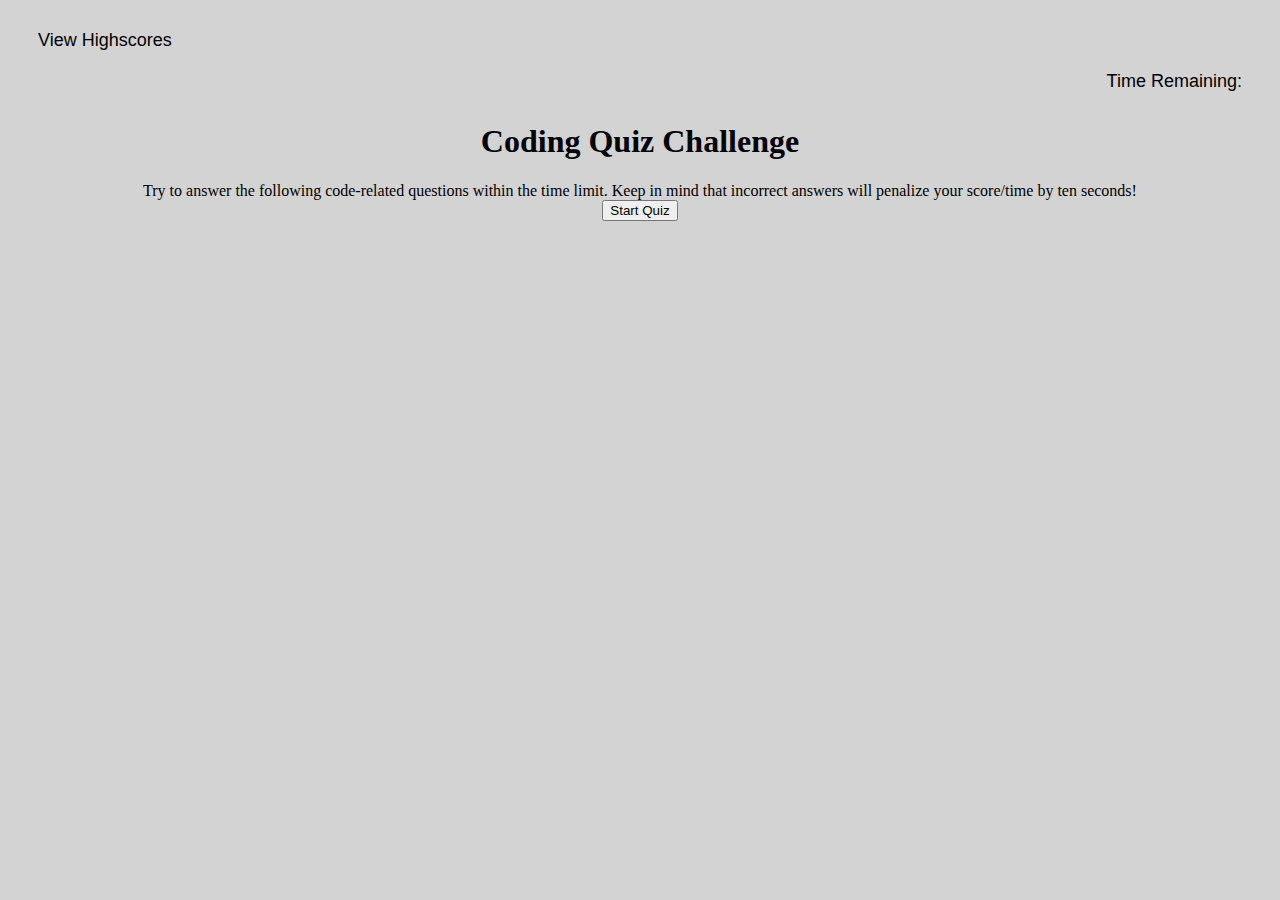
<file: index.html>
<!DOCTYPE html>
<html lang="en">

<head>
    <meta charset="UTF-8">
    <meta name="viewport" content="width=device-width, initial-scale=1.0">
    <title>Document</title>



    <!--Bootstrap CSS -->
    <link rel="stylesheet" href="https://cdn.jsdelivr.net/npm/bootstrap@4.5.3/dist/css/bootstrap.min.css" integrity="sha384-TX8t27EcRE3e/ihU7zmQxVncDAy5uIKz4rEkgIXeMed4M0jlfIDPvg6uqKI2xXr2" crossorigin="anonymous">
    <link rel="stylesheet" href="style.css">
</head>

<body>
    <header>
        <a href="./highscores.html">View Highscores</a>
        <div id="timer"><span>Time Remaining: </span><span id="countdown"></span></div>
    </header>

    <main>
        <div class="container" id="introPage">
            <div class="row">
                <div class="col-12 col-lg-5 mx-auto p-3">
                    <h1>Coding Quiz Challenge</h1>
                </div>
            </div>
            <div class="row">
                <div class="col-12 col-lg-6 mx-auto p-3">
                    <span>Try to answer the following code-related questions within the time limit. 
                        Keep in mind that incorrect answers will penalize your score/time by ten seconds!
                    </span>
                </div>
            </div>
            <div class="row">
                <div class="col-12 col-lg-6 mx-auto p-3">
                    <button class="btn btn-primary btn-lg" type="submit" id="startQuizBtn">Start Quiz</button>
                </div>
            </div>
        </div>

        <div class="container" id="questionPage">
            <div class="row">
                <div class="col-12 col-lg-6 mx-auto text-left p-3">
                    <h3 id="question"></h3>
                </div>
            </div>
            <div class="row">
                <div class="col-12 col-lg-6 mx-auto py-2">
                    <button class="btn btn-primary btn-lg answer d-block mb-1" style="width: fit-content;" value="0" type="submit"><span id="answer1"></span></button>
                    <button class="btn btn-primary btn-lg answer d-block mb-1" style="width: fit-content;" value="1" type="submit"><span id="answer2"></span></button>
                    <button class="btn btn-primary btn-lg answer d-block mb-1" style="width: fit-content;" value="2" type="submit"><span id="answer3"></span></button>
                    <button class="btn btn-primary btn-lg answer d-block mb-1" style="width: fit-content;" value="3" type="submit"><span id="answer4"></span></button>
                </div>
            </div>
            <div class="row">
                <div class="col-12 col-lg-6 mx-auto text-left py-1">
                    <hr id="resultDivider">
                    <h3 class="result" id="correct">Correct!</h3>
                    <h3 class="result" id="wrong">Wrong!</h3>
                </div>
            </div>
        </div>
        </div>

        <div class="container" id="gameOverPage">
            <div class="row">
                <div class="col-12 col-lg-6 mx-auto p-3 text-left">
                    <h3 id="gameOver">Game Over!</h3>
                </div>
            </div>
            <div class="row">
                <div class="col-12 col-lg-6 mx-auto p-3 font-weight-bold text-left">
                    <span>You finished with </span><span id="finalScore"></span><span> seconds left.</span><span>User Count: </span><span id="userName-count">0</span>
                </div>
            </div>
            <div class="row">
                <div class="col-12 col-lg-6 mx-auto p-3">
                    <form class="form-inline" id="userName-form">
                        <div class="mb-2 text-left" style="width: 90px">
                            <label for="staticEnteruserNames" class="sr-only">Enter initials:</label>
                            <input type="text" readonly class="form-control-plaintext" id="staticEnteruserNames" value="Enter initials:">
                        </div>

                        <div class="form-group mx-sm-3 mb-2">
                            <label for="userName-text" class="sr-only">userNames</label>
                            <input type="text" class="form-control" id="userName-text" placeholder="- - -">
                        </div>
                        <button type="submit" class="btn btn-primary mb-2" id="userName-text">Submit</button>
                    </form>
                    <div class="row">
                        <div class="col-5">

                        </div>
                    </div>

                    <ul id="userName-list"></ul>
                </div>
            </div>
        </div>

    </main>
    <script src="https://code.jquery.com/jquery-3.5.1.slim.min.js" integrity="sha384-DfXdz2htPH0lsSSs5nCTpuj/zy4C+OGpamoFVy38MVBnE+IbbVYUew+OrCXaRkfj" crossorigin="anonymous"></script>
    <script src="https://cdn.jsdelivr.net/npm/bootstrap@4.5.3/dist/js/bootstrap.bundle.min.js" integrity="sha384-ho+j7jyWK8fNQe+A12Hb8AhRq26LrZ/JpcUGGOn+Y7RsweNrtN/tE3MoK7ZeZDyx" crossorigin="anonymous"></script>
    <script src="script.js"></script>

    <!-- jQuery and JS bundle w/ Popper.js -->


</body>

</html>
</file>
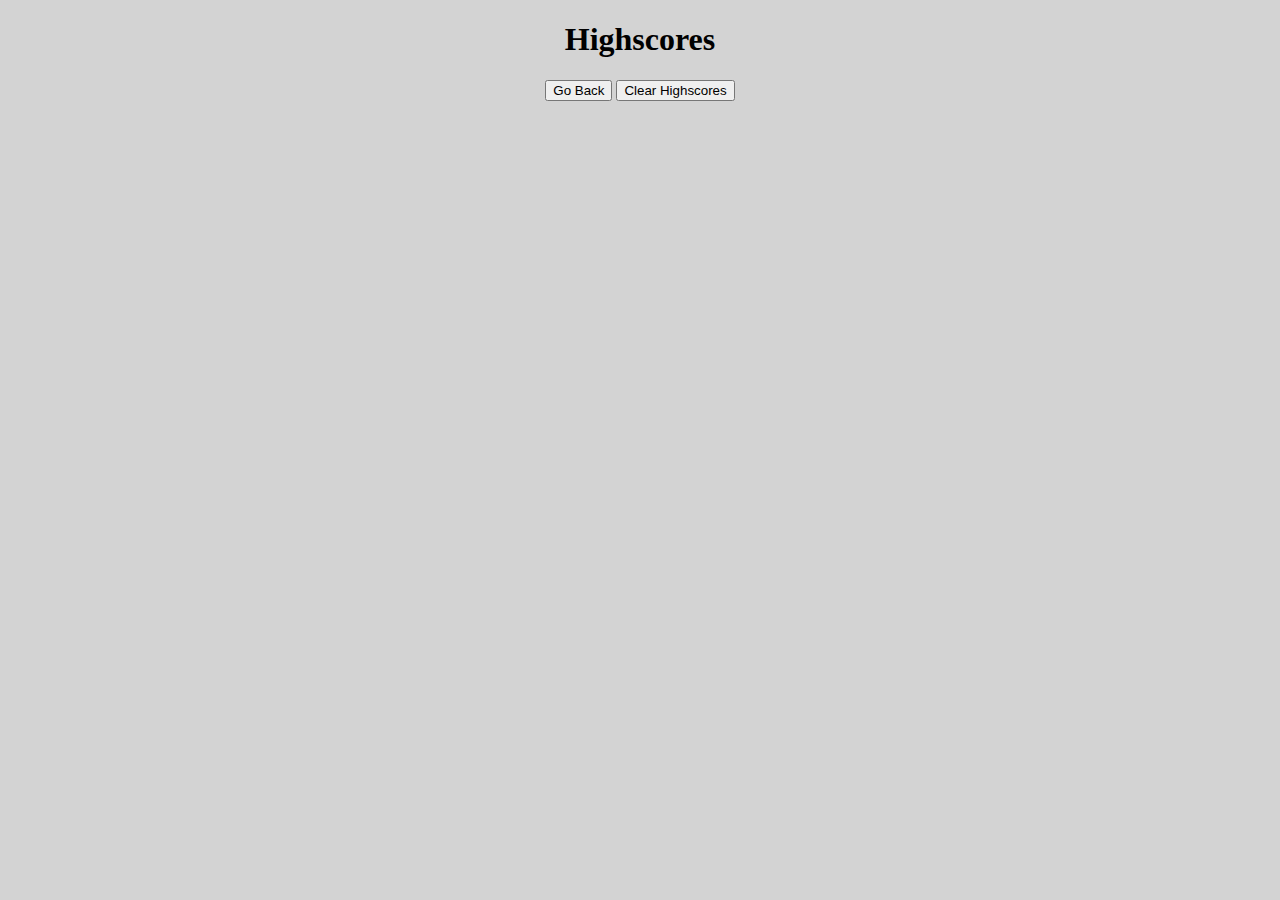
<file: highscores.html>
<!DOCTYPE html>
<html lang="en">

<head>
    <meta charset="UTF-8">
    <meta name="viewport" content="width=device-width, initial-scale=1.0">
    <title>Document</title>

    <link rel="stylesheet" href="https://cdn.jsdelivr.net/npm/bootstrap@4.5.3/dist/css/bootstrap.min.css" integrity="sha384-TX8t27EcRE3e/ihU7zmQxVncDAy5uIKz4rEkgIXeMed4M0jlfIDPvg6uqKI2xXr2" crossorigin="anonymous">

    <link rel="stylesheet" href="style.css">
</head>

<body>

    <main>
        <div class="container position-relative" style="top: 200px;">
            <div class="row">
                <div class="col-12 col-lg-6 mx-auto p-3 text-left">
                    <h1>Highscores</h1>
                </div>
            </div>
            <div class="row">
                <div class="col-6 p-3 mx-auto text-left">
                    <ul id="highScoresList"></ul>

                </div>
            </div>
            <div class="row">
                <div class="col-12 col-lg-6 mx-auto py-3">
                    <button class="btn btn-primary btn-lg mr-3 float-left" style="width: fit-content;" id="goBack" type="submit">Go Back</button>
                    <button class="btn btn-primary btn-lg float-left" style="width: fit-content;" id="clearQuiz" type="submit">Clear Highscores</button>
                </div>
            </div>
        </div>
    </main>

    <script src="highscores.js"></script>

    <script src="https://code.jquery.com/jquery-3.5.1.slim.min.js" integrity="sha384-DfXdz2htPH0lsSSs5nCTpuj/zy4C+OGpamoFVy38MVBnE+IbbVYUew+OrCXaRkfj" crossorigin="anonymous"></script>
    <script src="https://cdn.jsdelivr.net/npm/bootstrap@4.5.3/dist/js/bootstrap.bundle.min.js" integrity="sha384-ho+j7jyWK8fNQe+A12Hb8AhRq26LrZ/JpcUGGOn+Y7RsweNrtN/tE3MoK7ZeZDyx" crossorigin="anonymous"></script>
</body>

</html>
</file>
<file: style.css>
.clearfix {
    overflow: auto;
}

body {
    background-color: lightgray;
}

header {
    margin: 20px;
    display: block;
}

a {
    color: black;
    font-family: Arial, Helvetica, sans-serif;
    font-size: large;
    /* font-weight: 600; */
    width: 50%;
    text-decoration: none;
    float: left;
    padding: 10px;
}

#timer {
    color: black;
    font-family: Arial, Helvetica, sans-serif;
    font-size: large;
    text-align: right;
    width: 50%;
    float: right;
    padding: 10px;
}

main {
    text-align: center;
    /* margin-top: 10px;
    display: block; */
}

#introPage {
    display: inline-block;
}

#questionPage {
    display: none;
}

#gameOverPage {
    display: none;
}

#resultDivider {
    display: none;
}

#result {
    font-style: italic;
    font-weight: 300;
    display: none;
}

#initial-count {
    display: inline-block;
}

#initial-list {
    display: inline-block;
}

ul {
    list-style-type: none;
    padding: 0;
    background-color: white;
}

li {
    height: 50px;
    margin-top: 5px;
    margin-bottom: 5px;
    padding: 5px;
    background-color: #ff5d88;
    color: white;
    font-size: 1.5em;
    line-height: 1.5;
}

.row {
    /* border: 2px solid black; */
}
</file>
